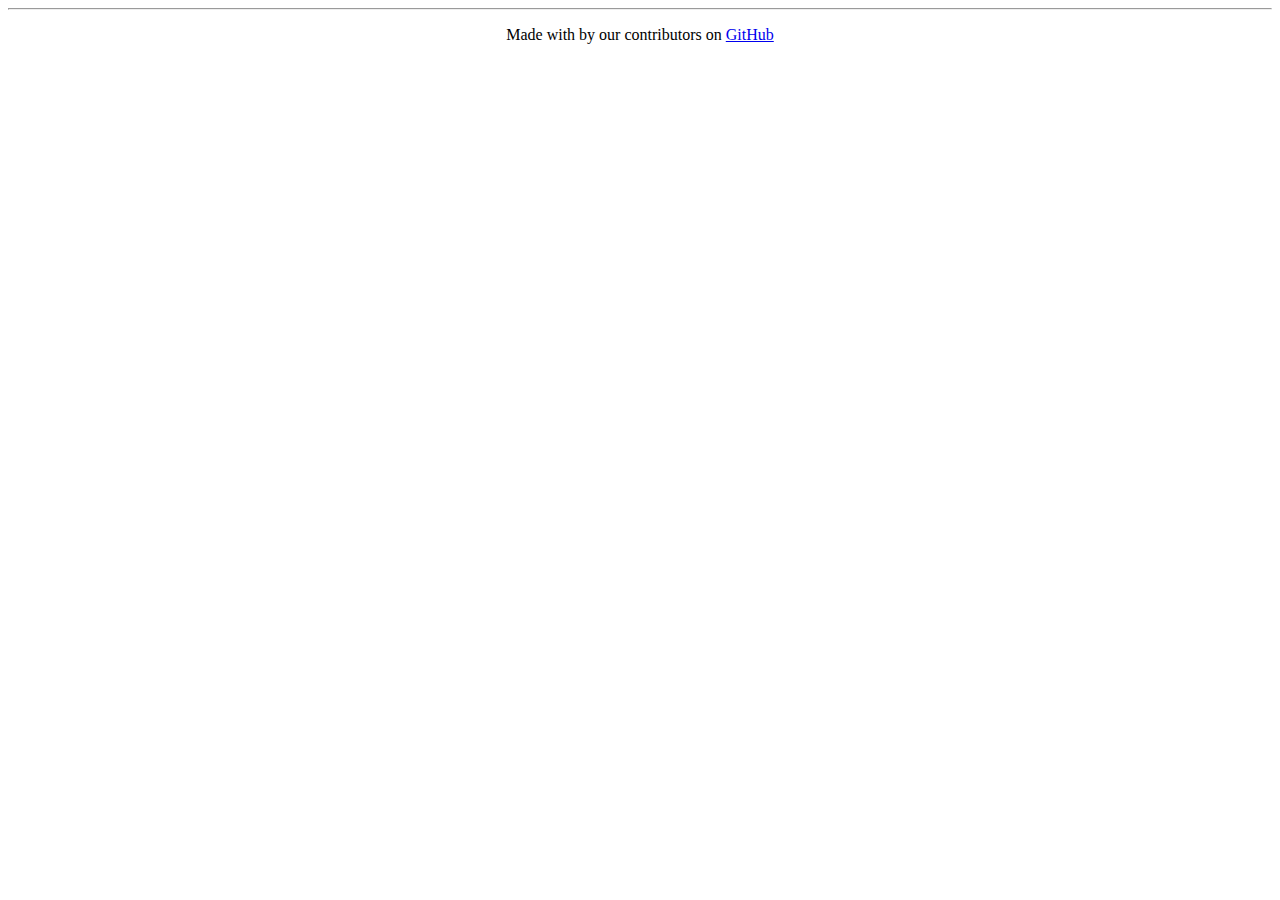
<file: templates/footer.html>
<!DOCTYPE html>

<footer>
  <hr class="navbar-footer">

  <p align="center">Made with <i class="fas fa-heart" style="color: #e85369;"></i> by our contributors on <a
      href="https://github.com/coderedkillah/jbgui.de">GitHub</a></p>
  <br>

</footer>
</file>
